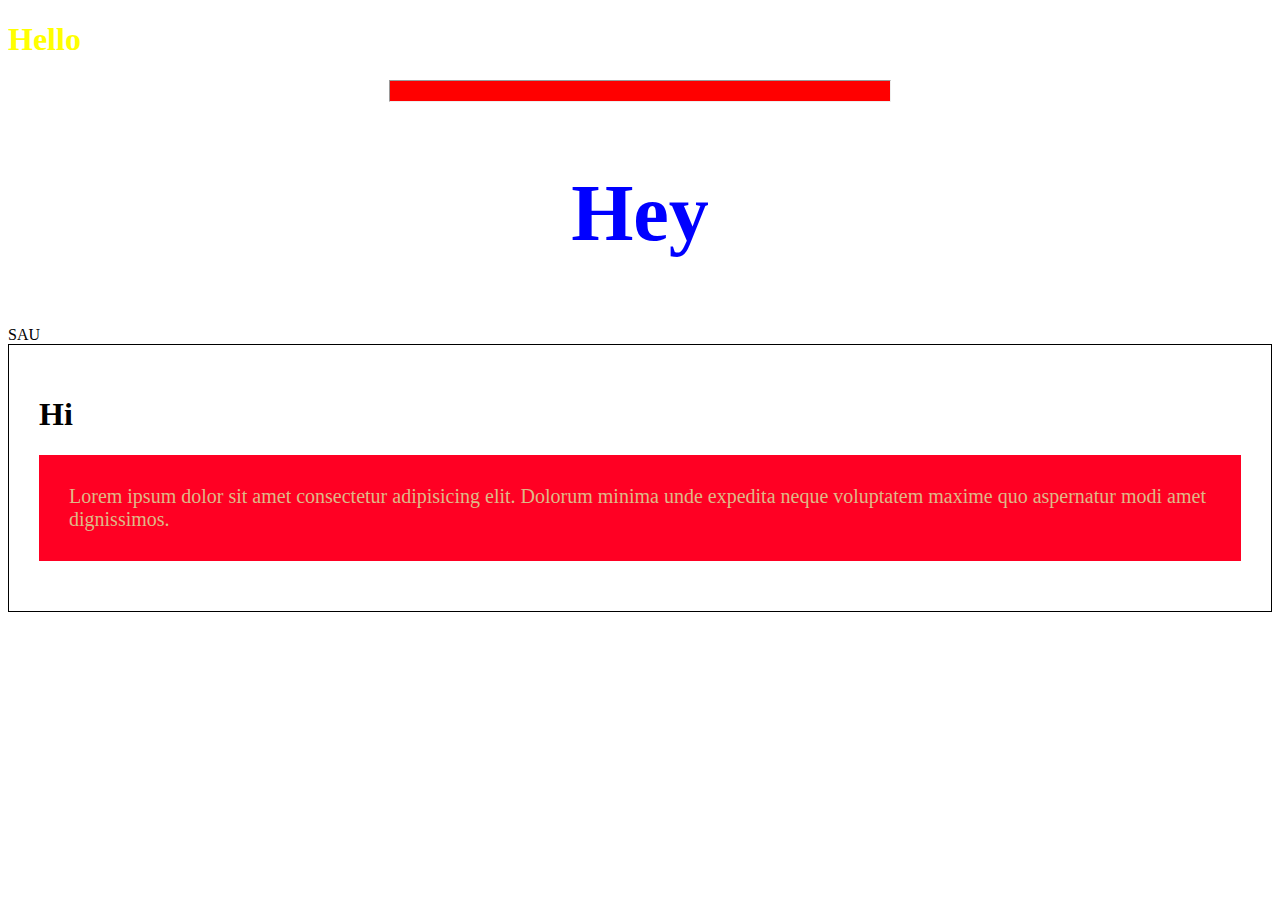
<file: index.html>
<!DOCTYPE html>
<html lang="en">
<head>
    <meta charset="UTF-8">
    <meta http-equiv="X-UA-Compatible" content="IE=edge">
    <meta name="viewport" content="width=device-width, initial-scale=1.0">
    <title>Document</title>
</head>
<body>
    <h1 style="color :yellow">Hello</h1>
    <hr style="width: 500px; height: 20px; background-color: red;">
    <h2 style="color: blue; text-align: center; font-size: 80px;">Hey</h2>
    <span>SAU</span>
    <div style="border: solid 1px; padding: 30px; ">
        <h1>Hi</h1>
        <p style="background-color: #ff0023; padding: 30px; font-size: 20px; color: burlywood;">
            Lorem ipsum dolor sit amet consectetur adipisicing elit. Dolorum minima unde expedita neque voluptatem maxime quo aspernatur modi amet dignissimos.
        </p>
    </div>
</body>
</html>
</file>
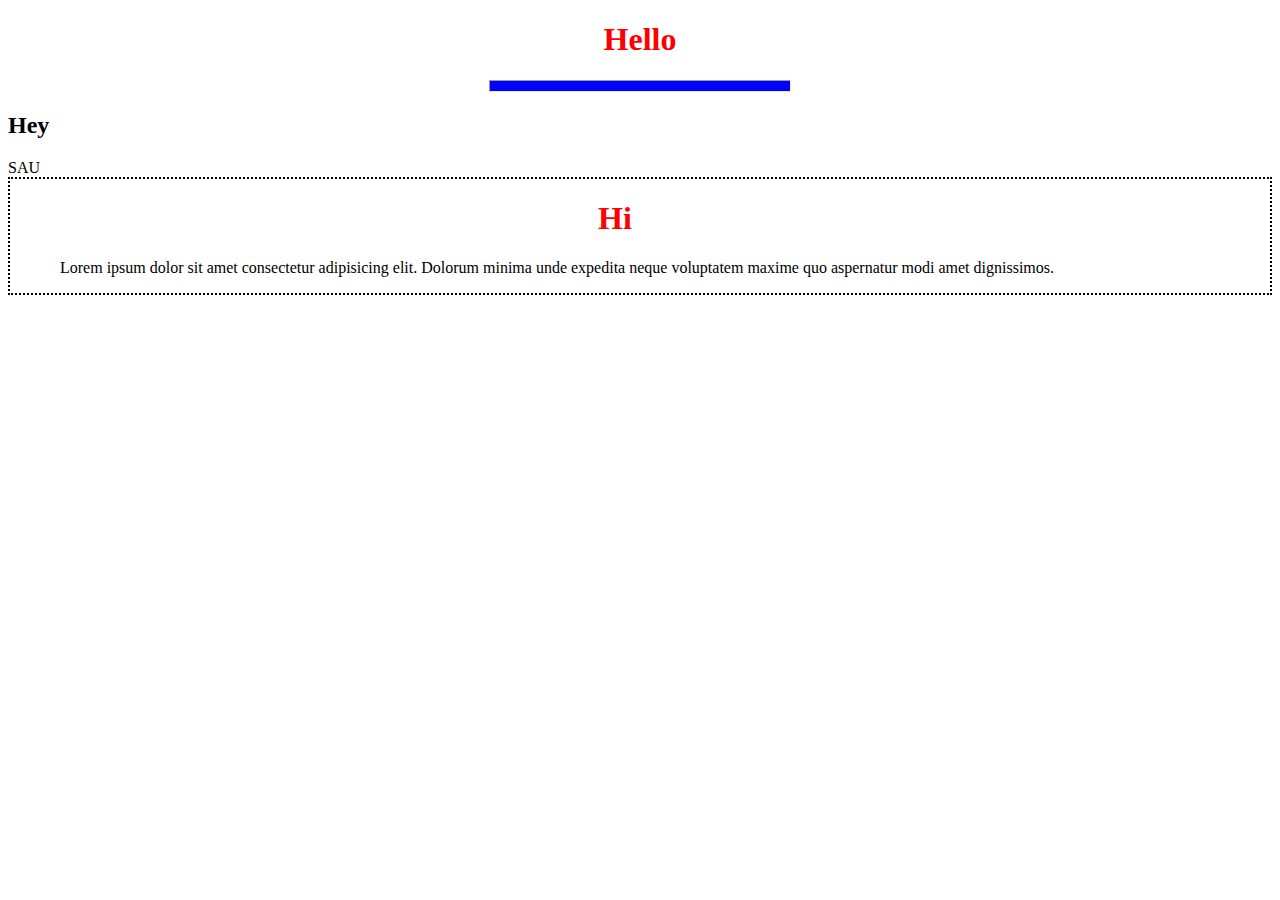
<file: index2.html>
<!DOCTYPE html>
<html lang="en">
<head>
    <meta charset="UTF-8">
    <meta http-equiv="X-UA-Compatible" content="IE=edge">
    <meta name="viewport" content="width=device-width, initial-scale=1.0">
    <title>Document</title>
    <style>
        h1{
            color: red;
            text-align: center;
        }
        hr{
            width: 300px;
            height: 10px;
            background-color: blue;
        }
        div{
            border: dotted 2px;
            padding-left: 50px;
            padding-right: 100px;
        }

    </style>
</head>
<body>
    <h1>Hello</h1>
    <hr>
    <h2>Hey</h2>
    <span>SAU</span>
    <div>
        <h1>Hi</h1>
        <p>
            Lorem ipsum dolor sit amet consectetur adipisicing elit. Dolorum minima unde expedita neque voluptatem maxime quo aspernatur modi amet dignissimos.
        </p>
    </div>
</body>
</html>
</file>
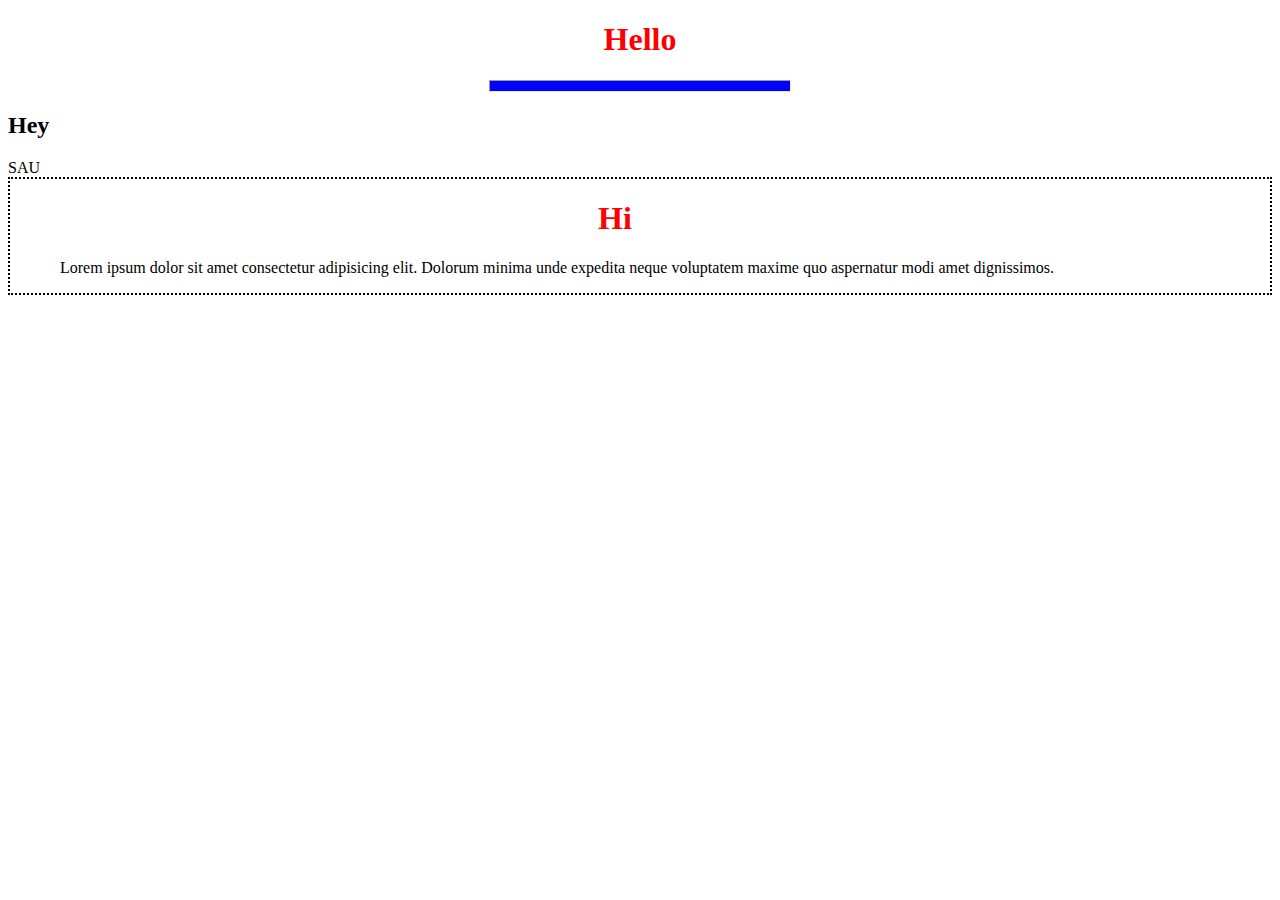
<file: index3.html>
<!DOCTYPE html>
<html lang="en">
<head>
    <meta charset="UTF-8">
    <meta http-equiv="X-UA-Compatible" content="IE=edge">
    <meta name="viewport" content="width=device-width, initial-scale=1.0">
    <title>Document</title>
    <link rel="stylesheet" href="./css/mysau.css">
    
</head>
<body>
    <h1>Hello</h1>
    <hr>
    <h2>Hey</h2>
    <span>SAU</span>
    <div>
        <h1>Hi</h1>
        <p>
            Lorem ipsum dolor sit amet consectetur adipisicing elit. Dolorum minima unde expedita neque voluptatem maxime quo aspernatur modi amet dignissimos.
        </p>
    </div>
</body>
</html>
</file>
<file: css/mysau.css>
h1{
            color: red;
            text-align: center;
        }
        hr{
            width: 300px;
            height: 10px;
            background-color: blue;
        }
        div{
            border: dotted 2px;
            padding-left: 50px;
            padding-right: 100px;
        }
</file>
